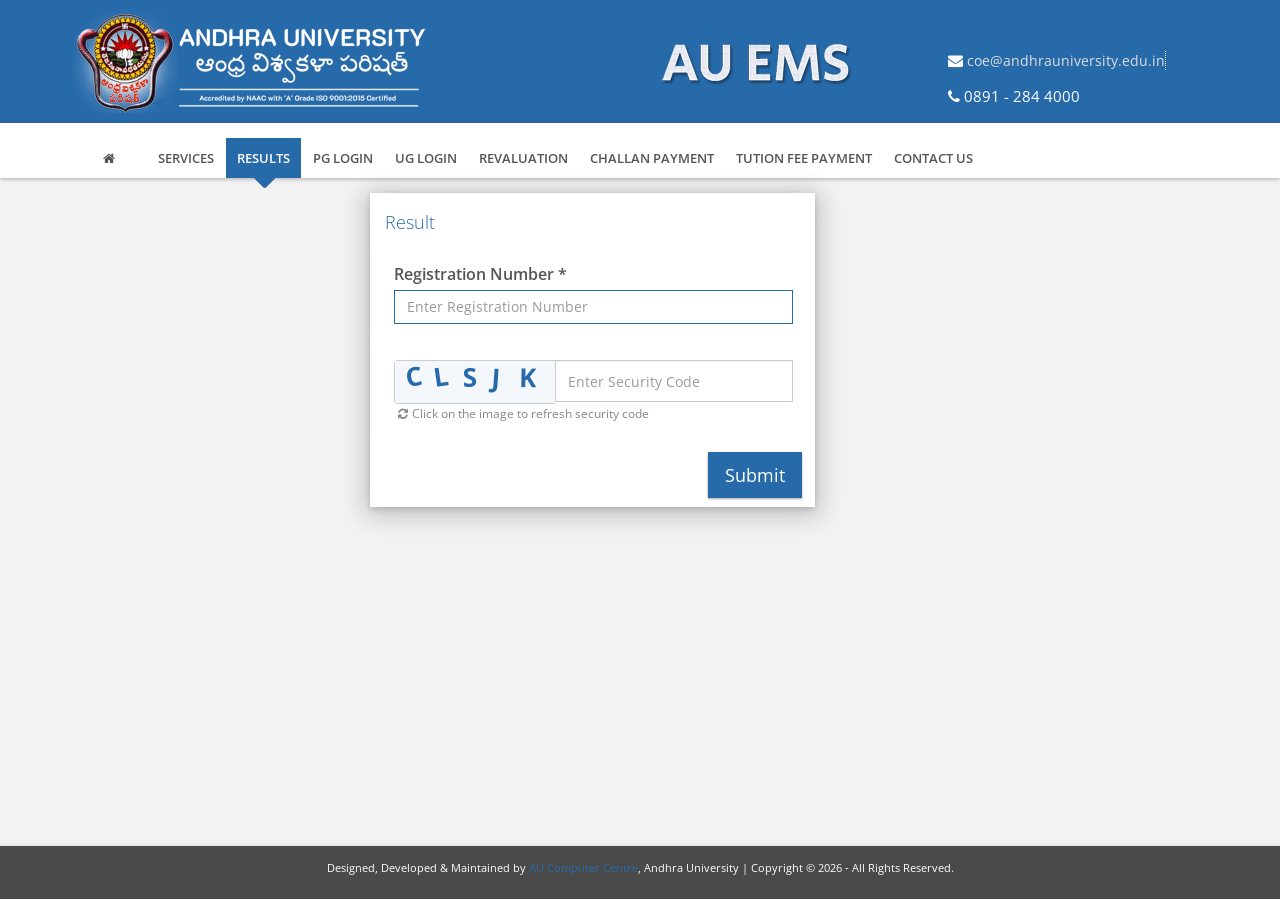
<file: index.html>
<!DOCTYPE html>
<html lang="en">
<head>
    <title>Andhra University Examination Computerization System &amp; Certificate Genuineness Verification</title>
    <meta charset="utf-8">
    <meta http-equiv="X-UA-Compatible" content="IE=edge">
    <meta name="viewport" content="width=device-width, initial-scale=1.0">
    <meta name="description" content="Andhra University Examination Computerization System. Apply Online for Andhra University Original Degree Certificates, Genius Verification, Provisional Certificates, Marks Memos, Migration Certificate and more.">
    <link rel="shortcut icon" href="assets/img/logo_ico.png">
    <link rel="stylesheet" href="https://maxcdn.bootstrapcdn.com/bootstrap/3.3.7/css/bootstrap.min.css">
    <link rel="stylesheet" href="https://maxcdn.bootstrapcdn.com/font-awesome/4.7.0/css/font-awesome.min.css">
    <link rel="preconnect" href="https://fonts.googleapis.com">
    <link href="https://fonts.googleapis.com/css?family=Open+Sans:300,400,600" rel="stylesheet">
    <link rel="stylesheet" href="assets/css/styles.css">
</head>
<body>
    <!-- Preloader -->
    <div id="preloader">
        <div id="status"><i class="fa fa-spinner fa-spin"></i></div>
    </div>

    <div class="wrapper">

        <!-- ========== HEADER ========== -->
        <header class="header" style="margin-bottom:15px;">
            <div class="header-main container">
                <h1 class="logo col-md-6 col-sm-12">
                    <a href="/">
                        <img id="logo" src="assets/img/aucoe_logo.png" alt="Logo" width="360" height="103">
                    </a>
                </h1>
                <div class="logo col-md-3 col-sm-12" style="margin-top: 20px;">
                    <img src="assets/img/logo_ems.png" alt="au_ems" width="200" height="66">
                </div>
                <div class="info col-md-3 col-sm-12" style="margin-top: 25px;">
                    <ul class="menu-top navbar-right hidden-xs">
                        <li class="divider" style="color: white;padding-top: 15px;font-size:15px">
                            <i class="fa fa-envelope" style="color: white;"></i> <a href="mailto:coe@andhrauniversity.edu.in" style="display:inline;padding:0;">coe@andhrauniversity.edu.in</a>
                        </li>
                        <li class="divider" style="color: white;padding-top: 15px;font-size:15px">
                            <i class="fa fa-phone" style="color: white;"></i> 0891 - 284 4000
                        </li>
                    </ul>
                </div>
            </div>

            <!-- ========== MAIN NAVIGATION ========== -->
            <nav class="main-nav" role="navigation">
                <div class="container">
                    <div class="navbar-header">
                        <button class="navbar-toggle" type="button" data-toggle="collapse" data-target="#navbar-collapse">
                            <span class="sr-only">Toggle navigation</span>
                            <span class="icon-bar"></span>
                            <span class="icon-bar"></span>
                            <span class="icon-bar"></span>
                        </button>
                    </div>
                    <div class="navbar-collapse collapse" id="navbar-collapse">
                        <ul class="nav navbar-nav">
                            <li class="nav-item"><a href="https://exams.andhrauniversity.edu.in/" title="Home"><i class="fa fa-home"></i></a></li>
                            <li class="nav-item"><a href="https://services.andhrauniversity.edu.in/">Services</a></li>
                            <li class="active nav-item"><a href="#">results</a></li>
                            <li class="nav-item"><a href="https://exams.andhrauniversity.edu.in/pgprexams/collegelogin.php">pg login</a></li>
                            <li class="nav-item"><a href="https://aucoeonline.com/">ug login</a></li>
                            <li class="nav-item"><a href="https://exams.andhrauniversity.edu.in/pgprexams/reval/revaluation.php">Revaluation</a></li>
                            <li class="nav-item"><a href="https://exams.andhrauniversity.edu.in/pgprexams/reval/feepayonlineiciciS.php">Challan Payment</a></li>
                            <li class="nav-item"><a href="http://services.andhrauniversity.edu.in/tutionfee/payfee.php">Tution Fee Payment</a></li>
                            <li class="nav-item"><a href="https://results.andhrauniversity.edu.in.result-html.online/contact.php">contact us</a></li>
                        </ul>
                    </div>
                </div>
            </nav>
        </header>

        <!-- ========== CONTENT / RESULT MODULE ========== -->
        <div class="content container">
            <div class="col-md-offset-3 col-md-5">
                <div class="panel loginform">
                    <div class="panel-heading">
                        <h4 style="word-wrap: break-word;">Result</h4>
                    </div>
                    <div class="panel-body" style="padding:0px 0;">
                        <form method="post" name="result" autocomplete="off" action="">
                            <div class="form-group">
                                <label for="collcode">Registration Number *</label>
                                <input name="reg" id="reg" required class="form-control" maxlength="12" placeholder="Enter Registration Number" autofocus>
                            </div>
                            <br>
                            <div class="form-group">
                                <div class="input-group">
                                    <span class="input-group-addon" style="padding: 0px 0px"><img src="" id="captcha_image" alt="captcha" width="160" height="42"></span>
                                    <input type="text" class="form-control" style="height:42px;" name="captcha" id="captcha" placeholder="Enter Security Code" required>
                                </div>
                                <span style="font-size:12px;color:#888888;"><i class="fa fa-refresh" style="margin:4px;"></i>Click on the image to refresh security code</span>
                            </div>
                            <br>
                            <input type="submit" name="Submit1" id="submit" value="Submit" class="btn btn-lg btn-theme" style="margin-right: 3%;">
                            <div id="formError" class="form-error" role="alert"></div>
                        </form>
                    </div>
                </div>
            </div>
        </div>
    </div><!--//wrapper-->

    <!-- ========== FOOTER ========== -->
    <footer class="footer">
        <div class="bottom-bar">
            <div class="container">
                <div class="row">
                    <p class="copyright col-md-12 col-sm-12 col-xs-12" style="text-align:center">
                        Designed, Developed &amp; Maintained by <a href="http://andhrauniversity.edu.in">AU Computer Centre</a>, Andhra University | Copyright &copy; 2026 - All Rights Reserved.
                    </p>
                </div>
            </div>
        </div>
    </footer>

    <!-- ========== SCRIPTS ========== -->
    <script src="https://code.jquery.com/jquery-1.11.2.min.js"></script>
    <script src="https://maxcdn.bootstrapcdn.com/bootstrap/3.3.7/js/bootstrap.min.js"></script>
    <script src="assets/js/back-to-top.js"></script>
    <script src="assets/js/main.js"></script>
    <script src="assets/js/lookup.js"></script>
</body>
</html>
</file>
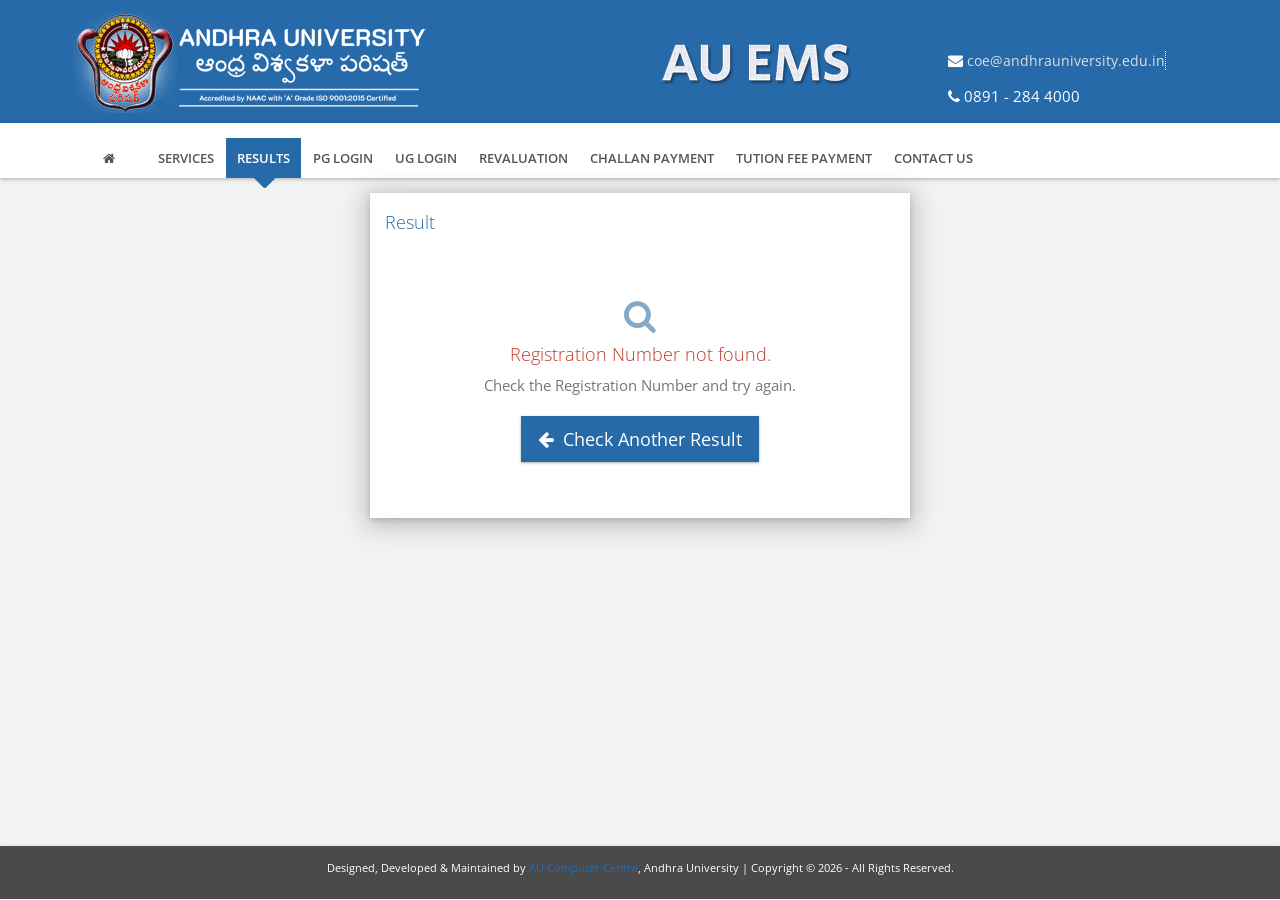
<file: result.html>
<!DOCTYPE html>
<html lang="en">
<head>
    <title>Result - Andhra University Examination Computerization System</title>
    <meta charset="utf-8">
    <meta http-equiv="X-UA-Compatible" content="IE=edge">
    <meta name="viewport" content="width=device-width, initial-scale=1.0">
    <link rel="shortcut icon" href="assets/img/logo_ico.png">
    <link rel="stylesheet" href="https://maxcdn.bootstrapcdn.com/bootstrap/3.3.7/css/bootstrap.min.css">
    <link rel="stylesheet" href="https://maxcdn.bootstrapcdn.com/font-awesome/4.7.0/css/font-awesome.min.css">
    <link rel="preconnect" href="https://fonts.googleapis.com">
    <link href="https://fonts.googleapis.com/css?family=Open+Sans:300,400,600" rel="stylesheet">
    <link rel="stylesheet" href="assets/css/styles.css">
</head>
<body>
    <!-- Preloader -->
    <div id="preloader">
        <div id="status"><i class="fa fa-spinner fa-spin"></i></div>
    </div>

    <div class="wrapper">

        <!-- ========== HEADER ========== -->
        <header class="header" style="margin-bottom:15px;">
            <div class="header-main container">
                <h1 class="logo col-md-6 col-sm-12">
                    <a href="index.html">
                        <img id="logo" src="assets/img/aucoe_logo.png" alt="Logo" width="360" height="103">
                    </a>
                </h1>
                <div class="logo col-md-3 col-sm-12" style="margin-top: 20px;">
                    <img src="assets/img/logo_ems.png" alt="au_ems" width="200" height="66">
                </div>
                <div class="info col-md-3 col-sm-12" style="margin-top: 25px;">
                    <ul class="menu-top navbar-right hidden-xs">
                        <li class="divider" style="color: white;padding-top: 15px;font-size:15px">
                            <i class="fa fa-envelope" style="color: white;"></i> <a href="mailto:coe@andhrauniversity.edu.in" style="display:inline;padding:0;">coe@andhrauniversity.edu.in</a>
                        </li>
                        <li class="divider" style="color: white;padding-top: 15px;font-size:15px">
                            <i class="fa fa-phone" style="color: white;"></i> 0891 - 284 4000
                        </li>
                    </ul>
                </div>
            </div>

            <!-- ========== MAIN NAVIGATION ========== -->
            <nav class="main-nav" role="navigation">
                <div class="container">
                    <div class="navbar-header">
                        <button class="navbar-toggle" type="button" data-toggle="collapse" data-target="#navbar-collapse">
                            <span class="sr-only">Toggle navigation</span>
                            <span class="icon-bar"></span>
                            <span class="icon-bar"></span>
                            <span class="icon-bar"></span>
                        </button>
                    </div>
                    <div class="navbar-collapse collapse" id="navbar-collapse">
                        <ul class="nav navbar-nav">
                            <li class="nav-item"><a href="index.html" title="Home"><i class="fa fa-home"></i></a></li>
                            <li class="nav-item"><a href="#">Services</a></li>
                            <li class="active nav-item"><a href="index.html">results</a></li>
                            <li class="nav-item"><a href="#">pg login</a></li>
                            <li class="nav-item"><a href="#">ug login</a></li>
                            <li class="nav-item"><a href="#">Revaluation</a></li>
                            <li class="nav-item"><a href="#">Challan Payment</a></li>
                            <li class="nav-item"><a href="#">Tution Fee Payment</a></li>
                            <li class="nav-item"><a href="#">contact us</a></li>
                        </ul>
                    </div>
                </div>
            </nav>
        </header>

        <!-- ========== CONTENT / RESULT MODULE ========== -->
        <div class="content container">
            <div class="col-md-offset-3 col-md-6">
                <div class="panel loginform">
                    <div class="panel-heading">
                        <h4 style="word-wrap: break-word;">Result</h4>
                    </div>
                    <div class="panel-body" style="padding:15px;">
                        <div id="resultLoading" class="text-center" style="padding:25px;">
                            <i class="fa fa-spinner fa-spin"></i> Loading result...
                        </div>
                        <div id="resultImage" class="result-sheet" style="display:none;"></div>
                        <div id="resultNotFound" class="result-not-found" style="display:none;"></div>
                    </div>
                </div>
            </div>
        </div>
    </div><!--//wrapper-->

    <!-- ========== FOOTER ========== -->
    <footer class="footer">
        <div class="bottom-bar">
            <div class="container">
                <div class="row">
                    <p class="copyright col-md-12 col-sm-12 col-xs-12" style="text-align:center">
                        Designed, Developed &amp; Maintained by <a href="http://andhrauniversity.edu.in">AU Computer Centre</a>, Andhra University | Copyright &copy; 2026 - All Rights Reserved.
                    </p>
                </div>
            </div>
        </div>
    </footer>

    <!-- ========== SCRIPTS ========== -->
    <script src="https://code.jquery.com/jquery-1.11.2.min.js"></script>
    <script src="https://maxcdn.bootstrapcdn.com/bootstrap/3.3.7/js/bootstrap.min.js"></script>
    <script src="assets/js/back-to-top.js"></script>
    <script src="assets/js/main.js"></script>
    <script src="assets/js/result.js"></script>
</body>
</html>
</file>
<file: assets/css/styles.css>
/* ==========================================================================
   Andhra University Examination Computerization System - Replica Styles
   Design faithfully copied from auems.online / result.php frontend
   ========================================================================== */
html, body{height:100%;}
body{font-size:13px;-webkit-font-smoothing:antialiased;-moz-osx-font-smoothing:grayscale;font-family:'Open Sans', arial,sans-serif;background-color:#f2f2f2;}
.wrapper{min-height:100%;margin-bottom:-244px;}
.wrapper:after{content:"";display:block;height:244px;}
.footer{height:244px;}
h1, h2, h3, h4, h5, h6{font-family:'Open Sans', arial,sans-serif;font-weight:300;color:#276aaa;}
p{color:#555555;font-size:16px;font-weight:400;}
a{color:#276aaa;}
a:hover{text-decoration:none;color:#365d7e;}
a:focus{text-decoration:none;}

/* buttons */
.btn{-webkit-transition:all 0.4s ease-in-out;-moz-transition:all 0.4s ease-in-out;-ms-transition:all 0.4s ease-in-out;-o-transition:all 0.4s ease-in-out;-webkit-border-radius:0;-moz-border-radius:0;-ms-border-radius:0;-o-border-radius:0;border-radius:0;-moz-background-clip:padding;-webkit-background-clip:padding-box;background-clip:padding-box;box-shadow:0 1px 3px rgba(0,0,0,0.12), 0 1px 2px rgba(0,0,0,0.24);}
.btn .fa{color:#fff;margin-right:5px;}
.btn .fa.fa-search{margin-right:0;}
.btn-theme{background:#276aaa;border:1px solid #276aaa;color:#fff;}
.btn-theme:hover{background:#5b9ede;border:1px solid #5b9ede;color:#fff;}

/* form controls */
.form-control{-webkit-border-radius:0;-moz-border-radius:0;-ms-border-radius:0;-o-border-radius:0;border-radius:0;-moz-background-clip:padding;-webkit-background-clip:padding-box;background-clip:padding-box;}
.form-control:focus{border-color:#276aaa;-webkit-box-shadow:none;-moz-box-shadow:none;box-shadow:none;}

/* top scroll control */
#topcontrol{background:#84aac9;color:#fff;text-align:center;display:inline-block;width:35px;height:35px;border:none;-webkit-border-radius:2px;-moz-border-radius:2px;-ms-border-radius:2px;-o-border-radius:2px;border-radius:2px;-moz-background-clip:padding;-webkit-background-clip:padding-box;background-clip:padding-box;-webkit-transition:all 0.4s ease-in-out;-moz-transition:all 0.4s ease-in-out;-ms-transition:all 0.4s ease-in-out;-o-transition:all 0.4s ease-in-out;}
#topcontrol:hover{background:#276aaa;}
#topcontrol .fa{position:relative;top:3px;font-size:25px;}

/* panels */
.panel{table-layout:fixed;}
.panel{-webkit-border-radius:0;-moz-border-radius:0;-ms-border-radius:0;-o-border-radius:0;border-radius:0;-moz-background-clip:padding;-webkit-background-clip:padding-box;background-clip:padding-box;padding:1% 2%;border:0;box-shadow:0 3px 6px rgba(0,0,0,0.16), 0 3px 6px rgba(0,0,0,0.23);}
.panel .panel-heading{-webkit-border-radius:0;-moz-border-radius:0;-ms-border-radius:0;-o-border-radius:0;border-radius:0;-moz-background-clip:padding;-webkit-background-clip:padding-box;background-clip:padding-box;}
.panel .panel-heading h3.panel-title{font-weight:500;}
.panel-theme{border-color:#276aaa;}
.panel-theme>.panel-heading, .panel-theme>.panel-footer{color:#fff;background:#276aaa;border-color:#276aaa;}

/* header */
.header{background:#276aaa;}
.header .header-main{padding:10px 0;}
.header h1.logo{margin-top:0;margin-bottom:0;}
.header h1.logo a span{position:relative;top:5px;color:#fff;}
.header h1.logo a span small{font-size:2rem;color:#eee;}
.header .menu-top{list-style:none;margin:0;padding:0;text-align:right;float:right;}
.header .menu-top li{list-style:none;float:left;font-size:11px;font-family:'Open Sans', arial,sans-serif;}
.header .menu-top li:last-child a{padding-right:0;}
.header .menu-top li.divider a{border-right:1px dotted #fff;}
.header .menu-top li a{display:inline-block;color:#dedede;font-size:14px;padding:0px 15px;}
.header .menu-top li a:hover{color:#fff;}

/* main navigation */
.main-nav{background:#fff;padding:10px 0 0 0;margin-bottom:5px;box-shadow:0px 1px 4px rgba(0, 0, 0, 0.3);}
.main-nav button{background:#276aaa;color:#fff !important;-webkit-border-radius:0;-moz-border-radius:0;-ms-border-radius:0;-o-border-radius:0;border-radius:0;}
.main-nav button:focus{outline:none;}
.main-nav button .icon-bar{background-color:#fff;}
.main-nav .navbar-collapse{padding:0;}
.main-nav .nav .nav-item{font-weight:600;text-transform:uppercase;font-family:'Open Sans', arial,sans-serif;z-index:100;}
.main-nav .nav .nav-item a{color:#555555;margin:5px 1px 0 1px;}
.main-nav .nav .nav-item a:hover{background:#276aaa;color:#fff;}
.main-nav .nav .nav-item.active{position:relative;}
.main-nav .nav .nav-item.active>a{background:#276aaa;color:#fff;}
.main-nav .nav .nav-item.active>a:before{content:"\f0d7";position:absolute;bottom:-14px;color:#276aaa;left:0;text-align:center;font-family:FontAwesome;display:block;font-size:35px;width:100%;left:0;}
.main-nav .nav .nav-item .dropdown-menu{-webkit-border-radius:0;-moz-border-radius:0;-ms-border-radius:0;-o-border-radius:0;border-radius:0;-moz-background-clip:padding;-webkit-background-clip:padding-box;background-clip:padding-box;margin:0;border:none;padding:0;text-transform:none;min-width:220px;}
.main-nav .nav .nav-item .dropdown-menu a{border-bottom:1px solid #3e6a8f;padding:8px 20px;}
.main-nav .nav .nav-item .dropdown-menu a:hover{background:#3e6a8f;color:#fff;padding-left:24px;}
.nav>li>a{padding:10px;min-width:75px;text-align:center;}

/* footer */
.footer{background:#fff;color:#000;box-shadow:0 3px 6px rgba(0,0,0,0.16), 0 3px 6px rgba(0,0,0,0.23);}
.footer p{color:#222;font-size:13px;}
.footer .bottom-bar{background:#4a4a4a;padding:5px 0;}
.footer .bottom-bar .copyright{font-size:11px;color:#fff;line-height:3;}
.footer .bottom-bar .copyright a:hover{color:#eee;}

/* section */
section{background:transparent;overflow:hidden;margin-bottom:30px;padding:0% 1%;}
.section-content{padding:15px;padding-top:0;}

/* ---------- login form (result) module ---------- */
.loginform{padding:0;padding-bottom:2%;background:#fff;box-shadow:0 4px 23px 5px rgba(0, 0, 0, 0.2), 0 2px 6px rgba(0, 0, 0, 0.15);}
.shadow{box-shadow:0 4px 23px 5px rgba(0, 0, 0, 0.2), 0 2px 6px rgba(0, 0, 0, 0.15);background-color:#fff;}
.loginform label{color:#555555;font-weight:600;font-size:1.2em;}
.loginform h3{color:#276aaa;}
.loginform input[type=submit]{margin-right:3%;float:right;}
.form-group{border-left:2px solid #f9f9f9;padding:2% 5%;margin-bottom:0;}
.focused{border:2px solid #e9e9e9;border-left:2px solid #276aaa !important;background:#E9e9e9;}
.focused label{color:#276aaa;}

/* preloader */
#preloader{position:fixed;top:0;left:0;width:100%;height:100%;background-color:#f9f9f9;z-index:10000;}
#status{width:30px;height:30px;position:absolute;left:50%;top:50%;margin:-15px 0 0 -15px;font-size:32px;}

/* responsive */
@media (max-width:767px){
  .wrapper{min-height:inherit;margin-bottom:0;}
  .wrapper:after{content:none;}
  .footer{height:auto;}
  .pull-right, .pull-left{float:none !important;}
  .logo{text-align:center;}
  .header .menu-top{text-align:center;margin-top:10px;}
  .header .menu-top li{float:none;display:inline-block;}
  .main-nav .navbar-collapse{padding-left:15px;padding-right:15px;border-top:0;-webkit-box-shadow:0;-moz-box-shadow:0;box-shadow:0;}
  .navbar-nav{margin-top:0;}
  .main-nav .nav .nav-item.active>a:before{content:none;}
}
@media (min-width:768px){
  .wrapper{min-height:inherit;margin-bottom:0;}
  .wrapper:after{content:none;}
  .footer{height:auto;}
}
@media (min-width:992px){
  .wrapper{min-height:100%;margin-bottom:-54px;}
  .wrapper:after{content:"";display:block;height:220px;}
  .footer{height:54px;}
}

/* ---------- Form error (validation messages) ---------- */
.form-error{
  margin:10px 5%;
  padding:10px 14px;
  border:1px solid #e74c3c;
  background:#fdf3f2;
  color:#c0392b;
  font-size:14px;
  display:none;
  border-radius:0;
}

/* ---------- Result sheet display ---------- */
.result-sheet{text-align:center;padding:10px 0;}
.result-sheet img{
  max-width:100%;
  height:auto;
  border:1px solid #e0e0e0;
  box-shadow:0 2px 8px rgba(0,0,0,0.12);
  margin-bottom:15px;
}
.result-actions{
  margin-top:15px;
  padding-top:10px;
  border-top:1px solid #eee;
}
.result-actions .btn{margin:4px;}

/* ---------- "Not found" message ---------- */
.result-not-found{
  text-align:center;
  padding:30px 10px;
}
.result-not-found h4{
  margin-top:12px;
  font-size:18px;
}
.result-not-found p{
  font-size:15px;
  color:#777;
}
.result-not-found .btn{margin-top:10px;}

/* ---------- Print styles (hide header/footer when printing) ---------- */
@media print{
  .header, .footer, .main-nav, .result-actions{display:none !important;}
  .wrapper{min-height:auto; margin-bottom:0;}
  .wrapper:after{content:none;}
  .panel{box-shadow:none;}
}
</file>
